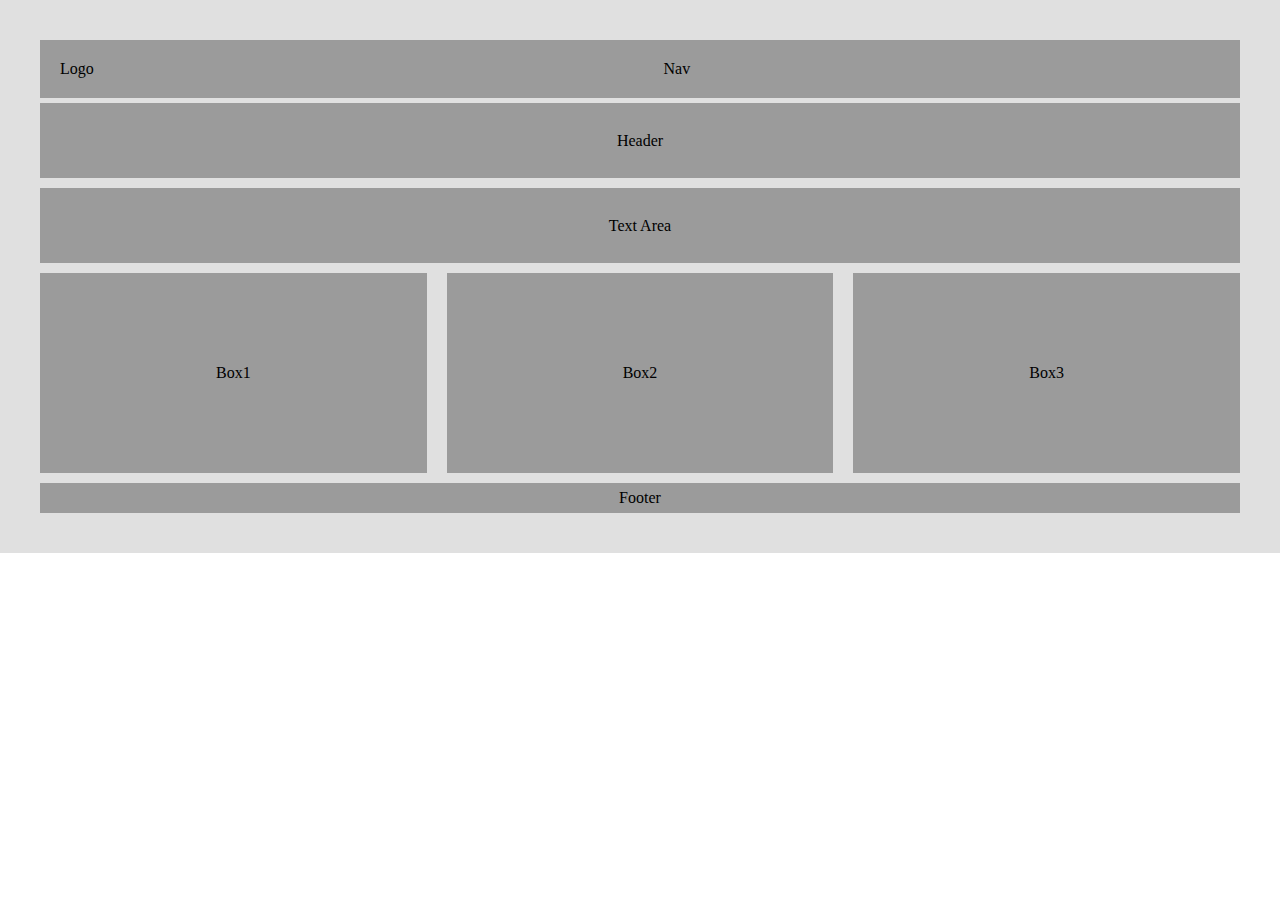
<file: web layout/Layout2/Layout2.html>
<!DOCTYPE html>
<html lang="en">

<head>
    <meta charset="UTF-8">
    <meta http-equiv="X-UA-Compatible" content="IE=edge">
    <meta name="viewport" content="width=device-width, initial-scale=1.0">
    <title>Document</title>
    <link rel="stylesheet" href="css/ly2.css">
</head>

<body>
    <div class="Main">
        <div style="display: flex;">
            <div class="logo">Logo</div>
            <div class="Nav">Nav</div>
        </div>
        <div class="header">Header</div>
        <div class="txta">Text Area</div>
        <div style="display: flex;">
            <div class="b1">Box1</div>
            <div class="b2">Box2</div>
            <div class="b3">Box3</div>
        </div>
        <div class="footer">Footer</div>
    </div>
</body>

</html>
</file>
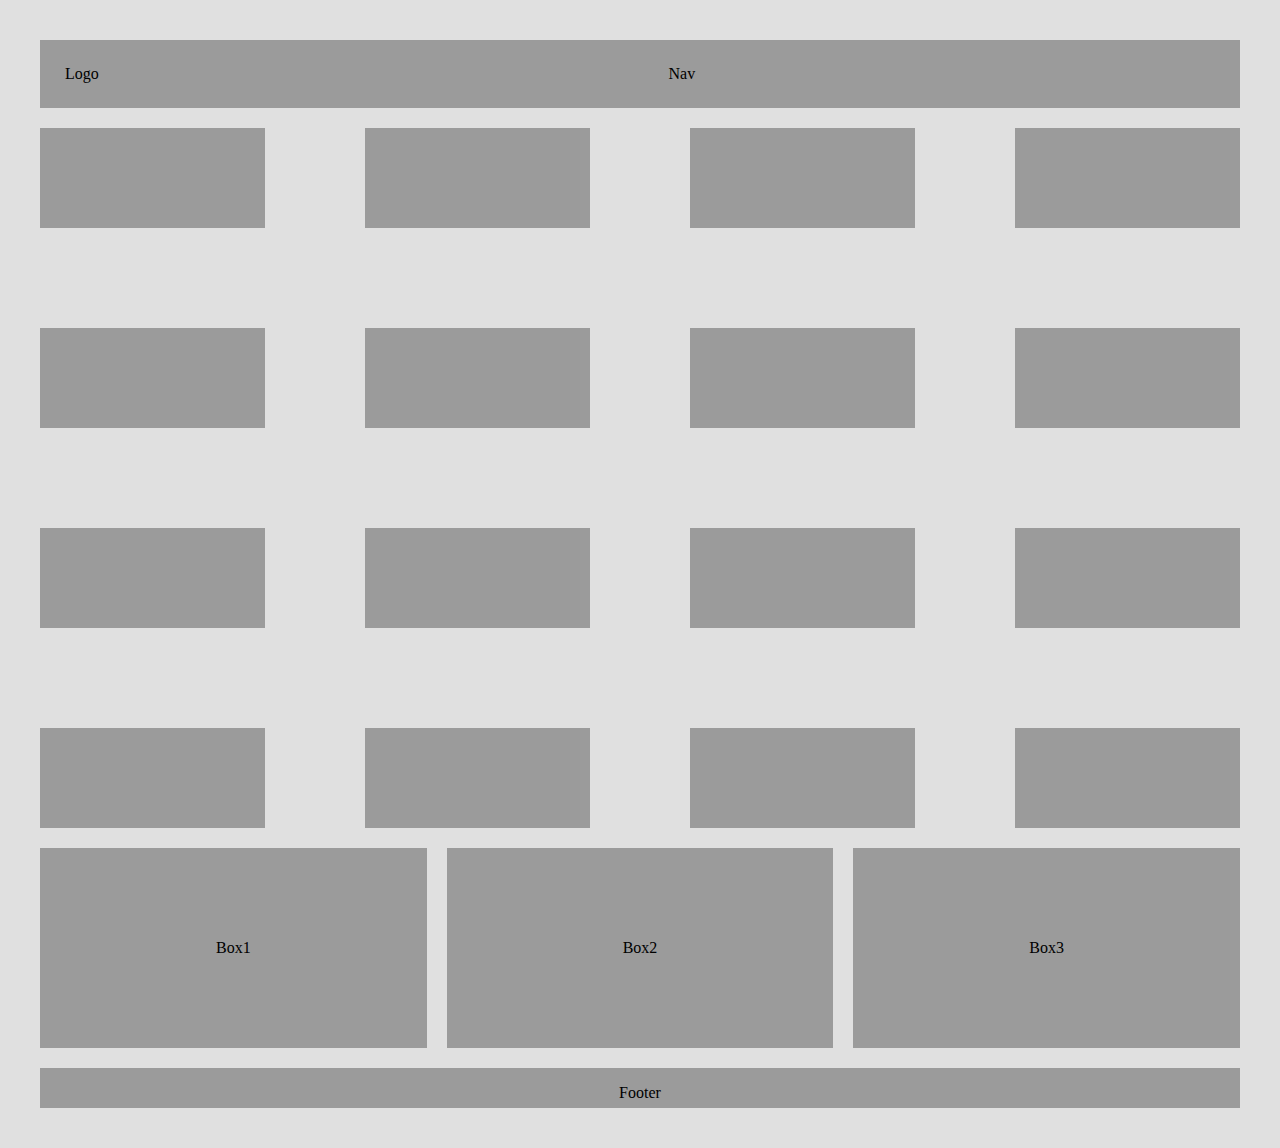
<file: web layout/Layout3/Layout3.html>
<!DOCTYPE html>
<html lang="en">

<head>
    <meta charset="UTF-8">
    <meta http-equiv="X-UA-Compatible" content="IE=edge">
    <meta name="viewport" content="width=device-width, initial-scale=1.0">
    <title>Document</title>
    <link rel="stylesheet" href="css/ly3.css">
</head>

<body>
    <div class="Main">
        <div style="display: flex;">
            <div class="logo">Logo</div>
            <div class="Nav">Nav</div>
        </div>
        <div class="grid-container">
            <div class="item1"></div>
            <div class="item2"></div>
            <div class="item3"></div>  
            <div class="item4"></div>
            <div class="item5"></div>
            <div class="item6"></div>
            <div class="item7"></div>
            <div class="item8"></div>
            <div class="item9"></div>
            <div class="item10"></div>
            <div class="item11"></div>  
            <div class="item12"></div>
            <div class="item13"></div>
            <div class="item14"></div>
            <div class="item15"></div>
            <div class="item16"></div>
          </div>

        <div style="display: flex;">
            <div class="b1">Box1</div>
            <div class="b2">Box2</div>
            <div class="b3">Box3</div>
        </div>
        <div class="footer">Footer</div>
    </div>
</body>

</html>
</file>
<file: web layout/Layout2/css/ly2.css>
body {
    padding: 0px;
    margin: 0px;
}

.Main {
    background-color: rgb(224, 224, 224);
    padding: 40px 40px 40px 40px;

}

.logo {
    background-color: rgb(155, 155, 155);
    padding: 20px;
    min-height: auto;
    margin-bottom: 5px;

}

.Nav {
    background-color: rgb(155, 155, 155);
    text-align: right;
    margin-bottom: 5px;
    align-items: center;
    justify-content: center;
    display: flex;
    width: 100%;
}

.header {
    background-color: rgb(155, 155, 155);
    align-items: center;
    justify-content: center;
    height: 75px;
    margin-bottom: 10px;
    display: flex;

}

.txta {
    background-color: rgb(155, 155, 155);
    align-items: center;
    justify-content: center;
    height: 75px;
    margin-bottom: 10px;
    display: flex;
}

.b1 {
    background-color: rgb(155, 155, 155);
    display: flex;
    align-items: center;
    justify-content: center;
    width: 33.3%;
    height: 200px;
    margin-right: 20px;
    margin-bottom: 10px;
}

.b2 {
    background-color: rgb(155, 155, 155);
    display: flex;
    align-items: center;
    justify-content: center;
    width: 33.3%;
    height: 1fr;
    margin-right: 20px;
    margin-bottom: 10px;
}
.b3{
    background-color: rgb(155, 155, 155);
    display: flex;
    align-items: center;
    justify-content: center;
    width: 33.3%;
    height: 1fr;
    margin-bottom: 10px;
}


.footer {
    background-color: rgb(155, 155, 155);
    display: flex;
    align-items: center;
    justify-content: center;
    block-size: 30px;
}
</file>
<file: web layout/Layout3/css/ly3.css>
body {
    padding: 0px;
    margin: 0px;
}

.Main {
    background-color: rgb(224, 224, 224);
    padding: 40px 40px 40px 40px;

}

.logo {
    background-color: rgb(155, 155, 155);
    padding: 25px;
    min-height: auto;
    margin-bottom: 10px;
    

}

.Nav {
    background-color: rgb(155, 155, 155);
    text-align: right;
    margin-bottom: 10px;
    align-items: center;
    justify-content: center;
    display: flex;
    width: 100%;
}
.grid-container {
    margin-top: 10px;
    display: grid;
    grid-template-columns: auto auto auto auto;
    grid-gap: 100px;
    background-color: rgb(224, 224, 224);
}
  
  .grid-container > div {
    background-color: rgb(155, 155, 155);
    padding: 50px 0px;
}



.b1 {
    margin-top: 20px;
    background-color: rgb(155, 155, 155);
    display: flex;
    align-items: center;
    justify-content: center;
    width: 33.3%;
    height: 200px;
    margin-right: 20px;
    margin-bottom: 20px;
}

.b2 {
    margin-top: 20px;
    background-color: rgb(155, 155, 155);
    display: flex;
    align-items: center;
    justify-content: center;
    width: 33.3%;
    height: 1fr;
    margin-right: 20px;
    margin-bottom: 20px;
}
.b3{
    margin-top: 20px;
    background-color: rgb(155, 155, 155);
    display: flex;
    align-items: center;
    justify-content: center;
    width: 33.3%;
    height: 1fr;
    margin-bottom: 20px;
}


.footer {
    padding-top: 10px;
    background-color: rgb(155, 155, 155);
    display: flex;
    align-items: center;
    justify-content: center;
    block-size: 30px;
    
}
</file>
